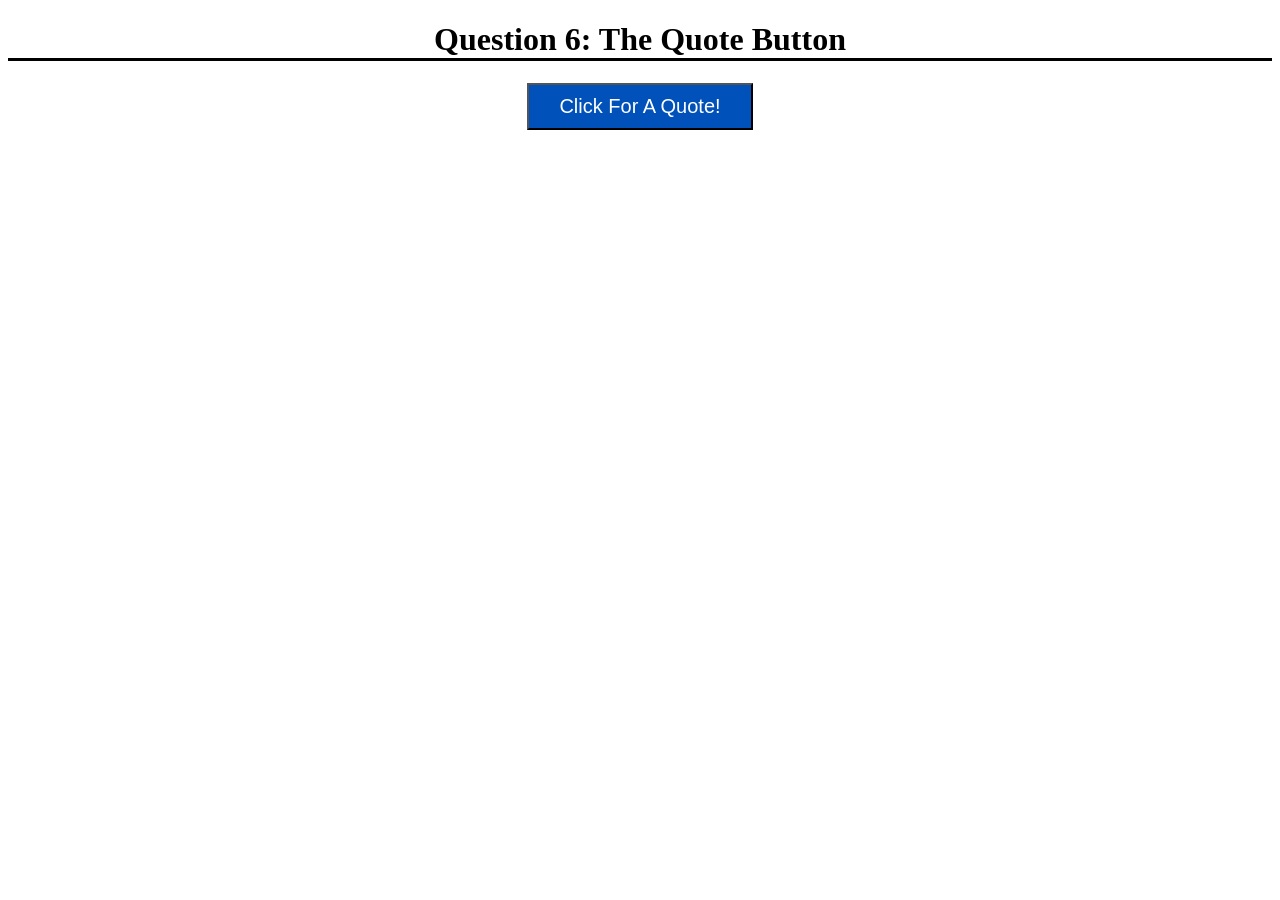
<file: daTest.html>
<!DOCTYPE html>
<html>
    <head>
        <link rel = "stylesheet" href = "daTest.css">
    </head>

    <body>
        <h1>
            Question 6: The Quote Button
        </h1>

        <div class="button-center">
            <button class="button" id="btnClick" onclick="quoteFunction();">Click For A Quote!</button>
        </div>

        <p id="daQuote"></p>
        <p id="daAuthor"></p>

        <script>
            const quotes = {
                Symmetra: "Reality bends to my will",
                Zenyatta: "Pass into the Iris",
                Lucio: "Oh let's break it down!",
                Mercy: "Heroes never die!",
                Mei: "Freeze! Don't move!",
                Zarya: "Fire at will!",
                Reinhardt: "Hammer down!",
                Torbjorn: "Molten Core!",
                Widowmaker: "No one can hide from my sight!",
                Tracer: "Time's up!",
                Genji: "Ryuugekiken!",
                Hanzo: "Ryuu-ga, Wa-ga-te-ki-wo, Ku-ra-u",
                Roadhog: "Eat This",
                Winston: "*very angry gorilla on the premises* (He does not have a funny ultimate sound)",
                Mccree: "It's High Noon",
                Soldier76: "I've got you in my sights!",
                Reaper: "DIE! DIE! DIE!",
                Pharah: "Justice Rains From Above!",
                Junkrat: "Fire in the hole!",
                Bastion: "Du do do doooo do DUUUU",
                Dva: "Nerf this!"
            }


            function randomInt(max) {
                return Math.floor(Math.random() * max)
            }

            function quoteFunction() {
                var writtenQuote = document.getElementById("daQuote").textContent
                var writtenAuthor = document.getElementById("daAuthor").textContent
                var collectedQuotes = []
                var collectedAuthors = []
                for (const key in quotes) {
                    if (!writtenQuote.includes(quotes[key]) && !writtenAuthor.includes(key))
                    {
                        collectedAuthors.push(key)
                        collectedQuotes.push(quotes[key])
                    }
                    else
                    {
                        console.log('quote: ', writtenQuote)
                        console.log('author:', writtenAuthor)
                    }
                }
                    
                var daIndex = randomInt(collectedQuotes.length)
                document.getElementById("daQuote").innerHTML = "\"" + collectedQuotes[daIndex] + "\""
                document.getElementById("daAuthor").innerHTML = "~ " + collectedAuthors[daIndex]
            }
        </script>
    </body>
</html>
</file>
<file: daTest.css>
h1 {
    text-align: center;
    border-bottom: 3px solid black;
}
.button-center {
    text-align: center
}
.button {
    background-color: #0051ba;
    color: white;
    padding: 10px 30px;
    font-size: 20px;
    cursor: pointer;
}
p {
    color: black;
    font-size: 24px;
    text-align: center;
}
</file>
